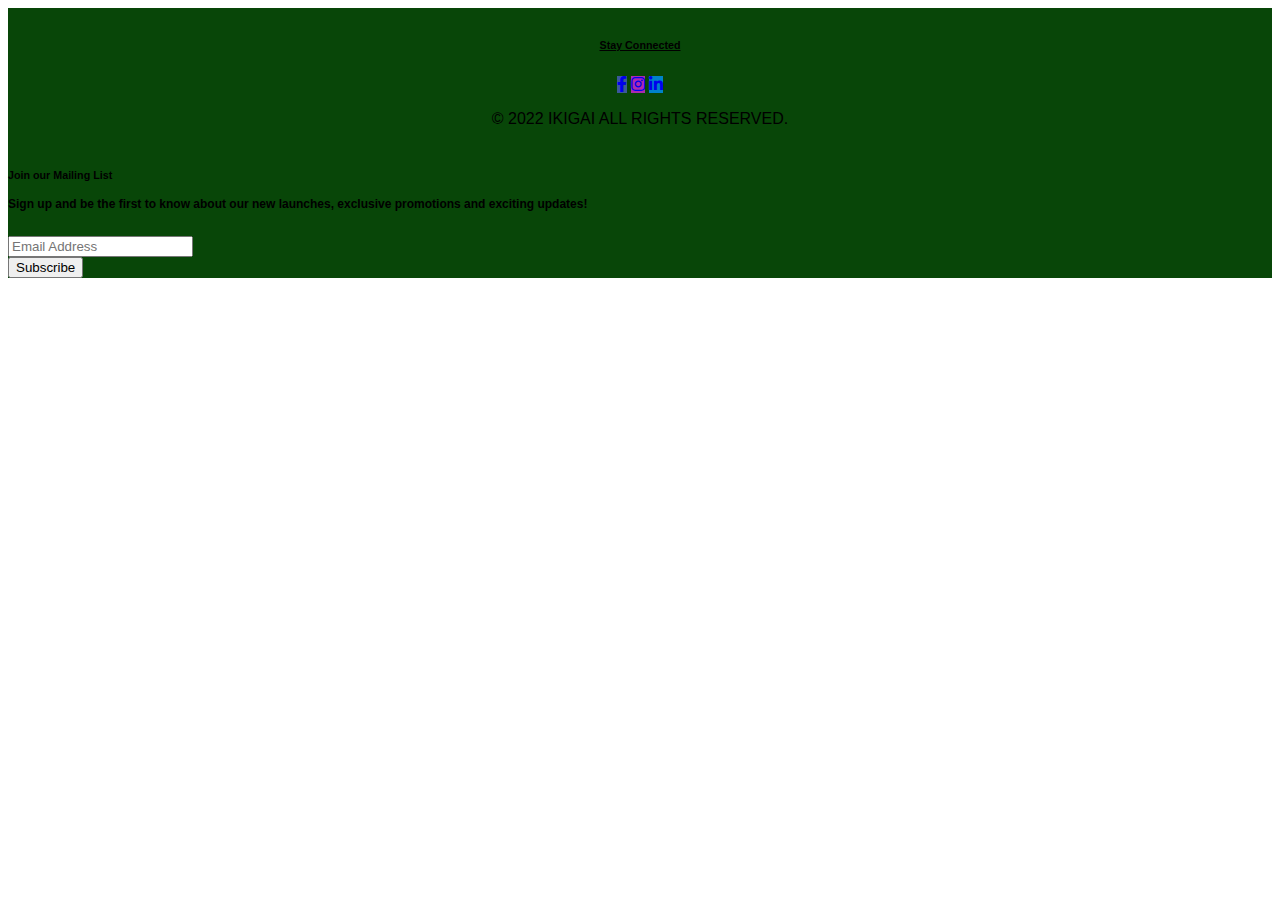
<file: common/footer.html>
<!DOCTYPE html>
<html lang="en">
<head>
    <meta charset="UTF-8">
    <meta http-equiv="X-UA-Compatible" content="IE=edge">
    <meta name="viewport" content="width=device-width, initial-scale=1.0">
    <link href="https://cdn.jsdelivr.net/npm/bootstrap@5.3.0-alpha1/dist/css/bootstrap.min.css" rel="stylesheet" integrity="sha384-GLhlTQ8iRABdZLl6O3oVMWSktQOp6b7In1Zl3/Jr59b6EGGoI1aFkw7cmDA6j6gD" crossorigin="anonymous">
    <link rel="stylesheet" href="https://use.fontawesome.com/releases/v5.0.8/css/all.css">
    <link rel="stylesheet" href="../css/footer.css"/>
    <link rel="stylesheet" href="../css/commonStyle.css"/>

    <title>Document</title>
</head>
<body>
    <!-- Footer -->
<footer class="text-center text-white footercss container-fluid navBarfooter">
    <div class="container">
        <div class="row">
            <div class="col-12 col-sm-5 col-md-5 col-lg-5 col-xxl-5 imageIcon mt-4 mb-4">
                
        <div class="stayConnectedHeading mb-2">   
            <h6>Stay Connected</h6>
        </div>
        <div>
            <!-- Facebook -->
            <a class="btn btn-outline-light btn-floating m-1 mb-2" style="background-color: #3b5998;" href="https://www.facebook.com/" target=”_blank” role="button"
              ><i class="fab fa-facebook-f" style="background-color: #3b5998;"></i></a>
      
            <!-- Instagram -->
            <a class="btn btn-outline-light btn-floating m-1 mb-2" style="background-color: #ac2bac;" href="https://www.instagram.com/" target=”_blank” role="button"
              ><i class="fab fa-instagram"></i
            ></a>
      
            <!-- Linkedin -->
            <a class="btn btn-outline-light btn-floating m-1 mb-2" style="background-color: #0082ca;" href="https://www.linkedin.com/" target=”_blank” role="button"
              ><i class="fab fa-linkedin-in"></i
            ></a>
        </div>
        <div class="copyRight mt-2">
            <p>© 2022 IKIGAI  ALL RIGHTS RESERVED.</p>
        </div>
            </div>
      
      <div class="col- 12 col-sm-7 col-md-7 col-lg-7 col-xxl-7 newsletter">
        <form action="">
          <div class="row d-flex justify-content-center">

            <div class="col-auto">
              <h6 class="pt-2">
                <strong>Join our Mailing List</strong>
                <p class="mailingListDesc">Sign up and be the first to know about our new launches, exclusive promotions and exciting updates!</p>
              </h6>
            </div>

            <div class="col-8 col-sm-8 col-md-8 col-lg-8 col-xxl-8 mx-1 mb-3">
              <!-- Email input -->
              <div class="form-outline form-white">
                <input type="email" id="form5Example21" class="form-control" placeholder="Email Address" required/>
              </div>
            </div>
  
            <div class="col-4 col-sm-4 col-md-4 col-lg-4 col-xxl-4 ms-auto me-auto">
              <button type="submit" class="btn btn-outline-light mb-4">
                Subscribe
              </button>
            </div>
          </div>
        </div>
    </form>

</div>
</div>
      </footer>

</body>
</html>
</file>
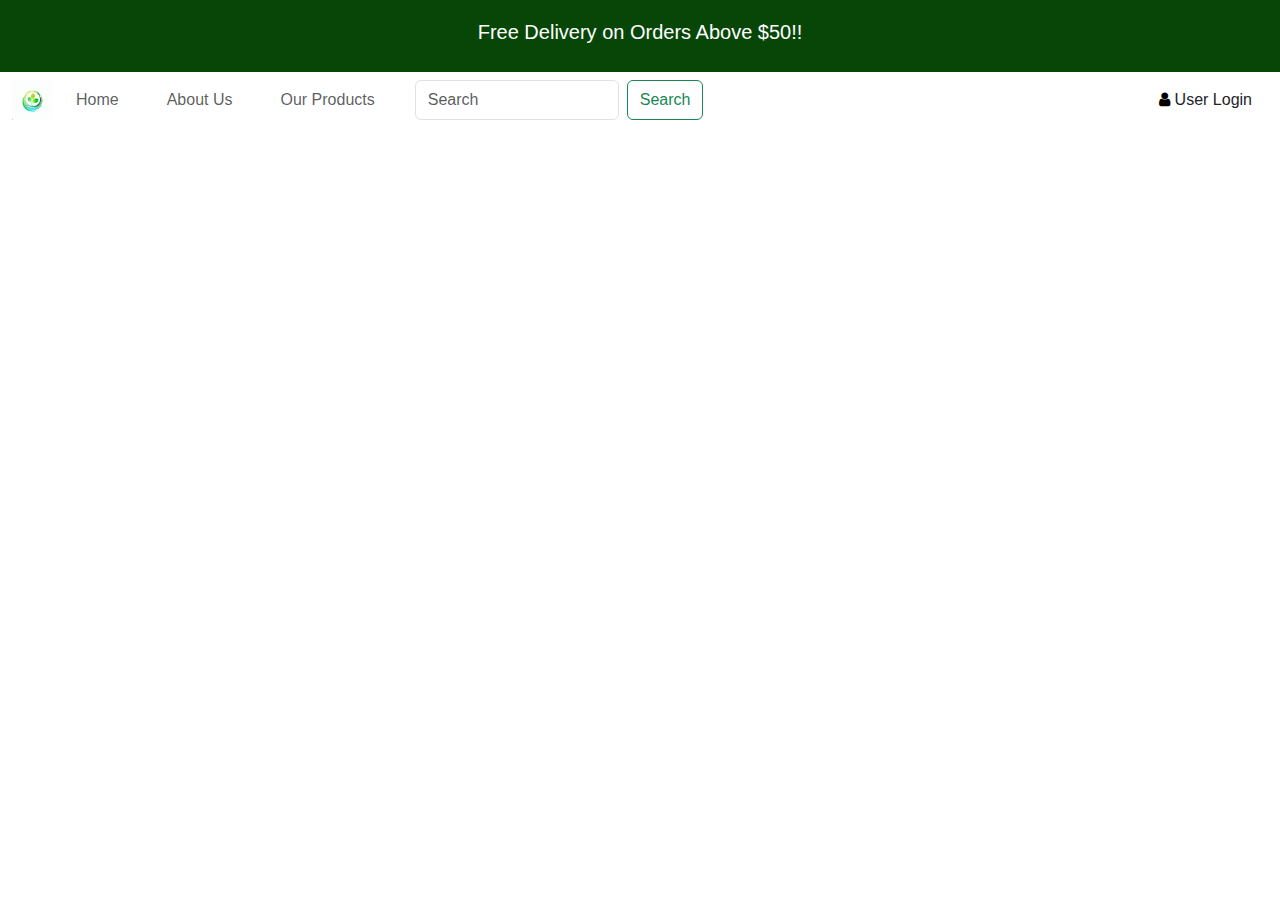
<file: common/navbar.html>
<!DOCTYPE html>
<html lang="en">

<head>
    <title>NAVBAR</title>
    <meta charset="utf-8">
    <meta name="viewport" content="width=device-width, initial-scale=1">

    <link href="https://cdn.jsdelivr.net/npm/bootstrap@5.2.3/dist/css/bootstrap.min.css" rel="stylesheet">
    <script src="https://cdn.jsdelivr.net/npm/bootstrap@5.2.3/dist/js/bootstrap.bundle.min.js"></script>
    <link rel="stylesheet" href="https://stackpath.bootstrapcdn.com/font-awesome/4.7.0/css/font-awesome.min.css">
    <link rel="stylesheet" href="/css/navbar.css" />
    <link rel="stylesheet" href="../css/commonStyle.css"/>


</head>

<body class="navBarfooter">

    <div class="container-fluid headertop">
        <div>
        <h5>Free Delivery on Orders Above $50!!</h5>
        </div>
    </div>

    <nav class="navbar navbar-expand-sm d-flex justify-content ">
        <div class="container-fluid">
            <!--<a class="navbar-brand" href="javascript:void(0)"> <img src="/images/Dalle2/Logo/logo8.jpg" alt="company logo">ikigai</a>
            <button class="navbar-toggler" type="button" data-bs-toggle="collapse" data-bs-target="#mynavbar">
                <span class="navbar-toggler-icon"></span>
            </button> -->
            <div class="collapse navbar-collapse" id="mynavbar">
                <ul class="navbar-nav me-auto">
                    <img src="/images/Dalle2/Logo/logo8.jpg" alt="company logo">
                    <li class="nav-item mx-3">
                        <a class="nav-link" href="javascript:void(0)">Home</a>
                    </li>
                    <li class="nav-item mx-3">
                        <a class="nav-link" href="javascript:void(0)">About Us</a>
                    </li>
                    <li class="nav-item mx-3">
                        <a class="nav-link" href="javascript:void(0)">Our Products</a>
                    </li>
                  

                    <form class="d-flex justify-content-between mx-3" role="search">
                        <input class="form-control me-2" type="search" placeholder="Search" aria-label="Search">
                        <button class="btn btn-outline-success" type="submit">Search</button>
                    </form>
                </ul>
            
                <li class="nav-item d-flex justify-content-between mx-3">
                    <a class="nav-link" href="javascript:void(0)"> <i class="fa fa-solid fa-user"
                            style="color:black"></i> User Login</a>
                </li>
                

            </div>
        </div>
    </nav>

</body>

</html>
</file>
<file: css/footer.css>
.imageIcon{
    display: flex;
    flex-direction: column;
    align-items: center;
    margin-top:8px;
}

.footercss{
    background-color: rgb(8, 70, 8);
}

.newsletter{
    display: flex;
    align-items: center;
}

.stayConnectedHeading{

    margin-top: 6px;    
    text-decoration: underline;
}

.subscribe{
    display: flex;
}

.mailingListDesc{
    font-size: 12px;
    padding-top: 4px;
}
</file>
<file: css/commonStyle.css>
*{
    box-sizing: border-box;
}

.backgroundColor{
    background-color: palegoldenrod;
    font-family: Helvetica, sans-serif;
}

.navBarfooter{
    font-family:  Helvetica, sans-serif;
}
</file>
<file: css/navbar.css>
.headertop {
    background-color: rgb(8, 70, 8);
    color: white;
    padding-top: 20px;
    padding-bottom: 20px;
    text-align: center
};

.navbar{justify-items: center} /*Does not work*/

.navbar-nav img{width: 40px;
margin-right: 0px;}
</file>
